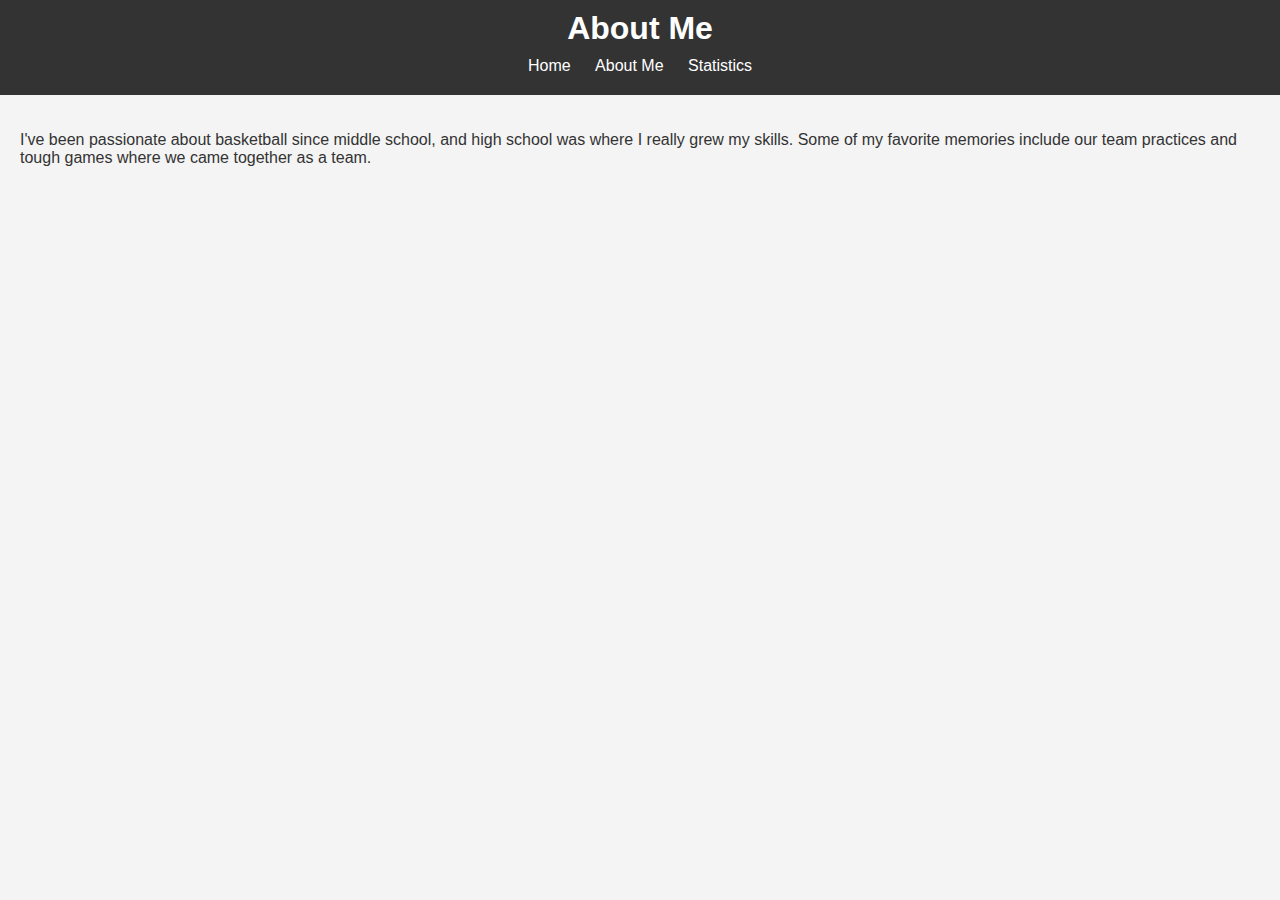
<file: HTML/about.html>
<!DOCTYPE html>
<html lang="en">
<head>
    <meta charset="UTF-8">
    <meta name="viewport" content="width=device-width, initial-scale=1.0">
    <title>About Me</title>
    <link rel="stylesheet" href="style.css">
</head>
<body>
    <header>
        <h1>About Me</h1>
        <nav>
            <a href="index.html">Home</a>
            <a href="about.html">About Me</a>
            <a href="stats.html">Statistics</a>
        </nav>
    </header>
    <main>
        <p>I've been passionate about basketball since middle school, and high school was where I really grew my skills. Some of my favorite memories include our team practices and tough games where we came together as a team.</p>
    </main>
</body>
</html>
</file>
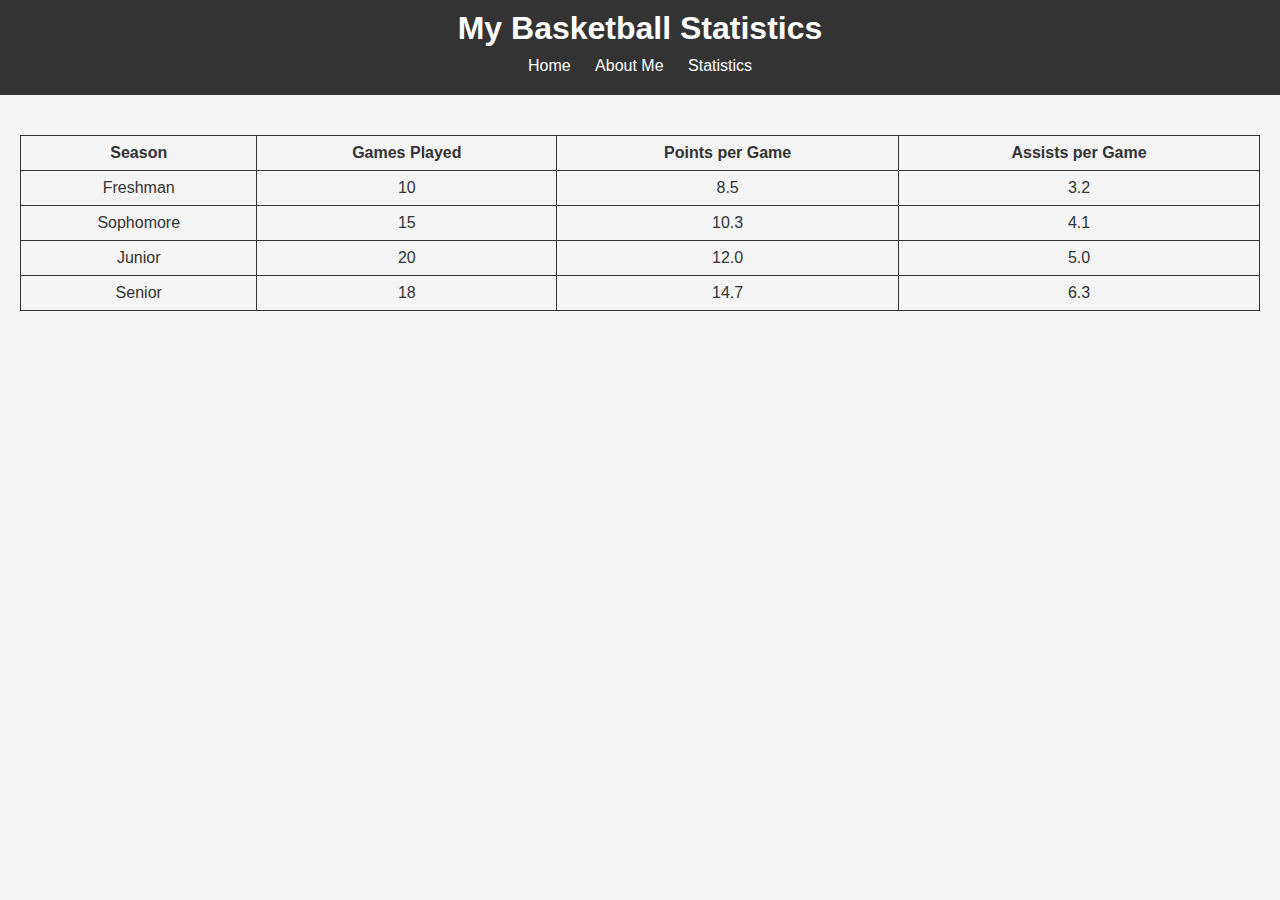
<file: HTML/stats.html>
<!DOCTYPE html>
<html lang="en">
<head>
    <meta charset="UTF-8">
    <meta name="viewport" content="width=device-width, initial-scale=1.0">
    <title>Basketball Statistics</title>
    <link rel="stylesheet" href="style.css">
</head>
<body>
    <header>
        <h1>My Basketball Statistics</h1>
        <nav>
            <a href="index.html">Home</a>
            <a href="about.html">About Me</a>
            <a href="stats.html">Statistics</a>
        </nav>
    </header>
    <main>
        <table>
            <tr>
                <th>Season</th>
                <th>Games Played</th>
                <th>Points per Game</th>
                <th>Assists per Game</th>
            </tr>
            <tr>
                <td>Freshman</td>
                <td>10</td>
                <td>8.5</td>
                <td>3.2</td>
            </tr>
            <tr>
                <td>Sophomore</td>
                <td>15</td>
                <td>10.3</td>
                <td>4.1</td>
            </tr>
            <tr>
                <td>Junior</td>
                <td>20</td>
                <td>12.0</td>
                <td>5.0</td>
            </tr>
            <tr>
                <td>Senior</td>
                <td>18</td>
                <td>14.7</td>
                <td>6.3</td>
            </tr>
        </table>
    </main>
</body>
</html>
</file>
<file: HTML/style.css>
body {
    font-family: Arial, sans-serif;
    margin: 0;
    padding: 0;
    color: #333;
    background-color: #f4f4f4;
}

header {
    background-color: #333;
    color: #fff;
    padding: 10px 0;
    text-align: center;
}

header h1 {
    margin: 0;
}

nav {
    margin: 10px 0;
}

nav a {
    color: #fff;
    margin: 0 10px;
    text-decoration: none;
}

main {
    padding: 20px;
}

table {
    width: 100%;
    border-collapse: collapse;
    margin-top: 20px;
}

table, th, td {
    border: 1px solid #333;
    padding: 8px;
    text-align: center;
}

img {
    width: 100%;
    max-width: 500px;
    display: block;
    margin: 20px auto;
}
</file>
